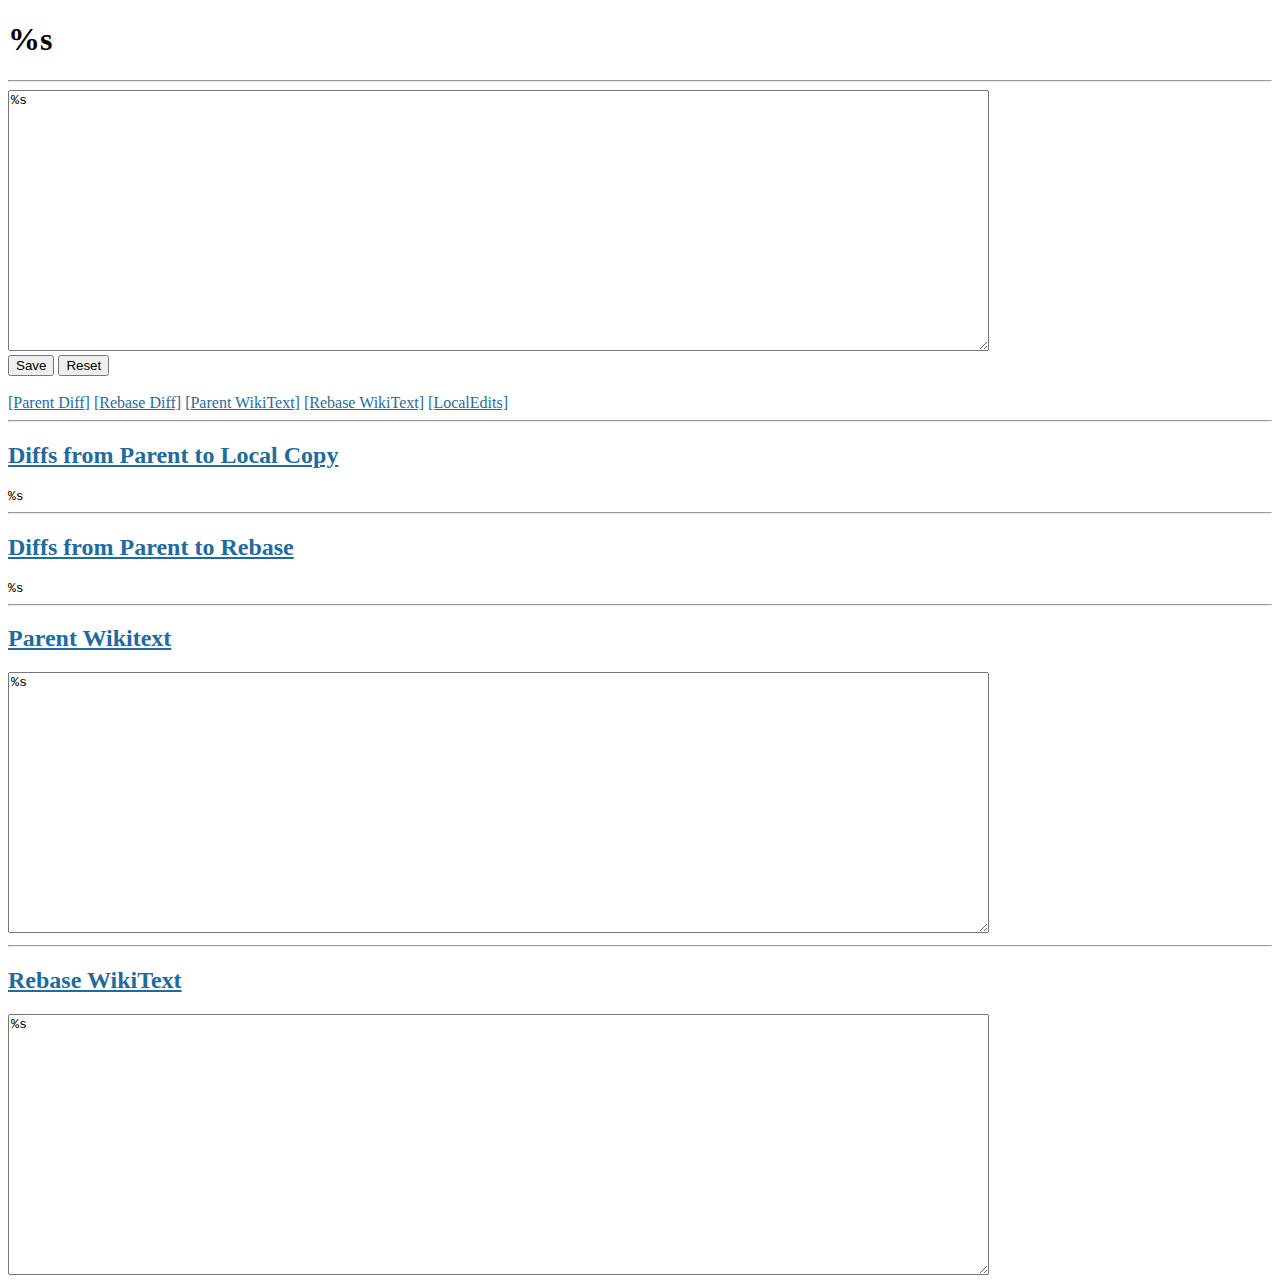
<file: templates/edit_form.html>
<?xml version="1.0" encoding="UTF-8"?>
<!DOCTYPE html PUBLIC "-//W3C//DTD XHTML 1.0 Strict//EN" "http://www.w3.org/TR/xhtml1/DTD/xhtml1-strict.dtd">
<html xmlns="http://www.w3.org/1999/xhtml">
<head>
<title>%s</title>
<style type="text/css">
div.indent{margin-left:20px;}
div.center{text-align:center;}
blockquote{margin-left:20px;background-color:#e0e0e0;}
span.underline{text-decoration:underline;}
body { background-color: #FFFFFF; color: #000000;}
a { color: #1f6b9e }
.diffins {background:#e6ffe6;}
.diffdel {background:#ffe6e6;}
.diffequal {}
.difftext {font-family: monospace;}
</style>
</head>
<body>
<h1>%s</h1>
<hr/>
<a name="localedits">
<form method="post"
      action="%s"
      enctype="multipart/form-data"
      accept-charset="UTF-8">
  <input type=hidden name="savepage" value="%s"/>
  <textarea wrap="virtual" name="savetext" rows="17" cols="120">%s</textarea>
  <br/>
  <input type=submit value="Save"/>
  <input type=hidden name=formPassword value="%s"/>
  <input type=reset value="Reset"/>
  <br/>
</form>
<br/>
<a name="toplinks"/>
<a href="#ptldiff">[Parent Diff]</a>
<a href="#ptrdiff">[Rebase Diff]</a>
<a href="#pwt">[Parent WikiText]</a>
<a href="#rwt">[Rebase WikiText]</a>
<a href="#localedits">[LocalEdits]</a>
<hr/>
<h2><a name="ptldiff" href="#toplinks">Diffs from Parent to Local Copy</a></h2>
<div class="difftext">
%s
</div>
<hr/>
<h2><a name="ptrdiff" href="#toplinks">Diffs from Parent to Rebase</a></h2>
<div class="difftext">
%s
</div>
<hr/>
<h2><a name="pwt" href="#toplinks"> Parent Wikitext</a></h2>
<textarea wrap="virtual" name="pwt" rows="17" cols="120" readonly>%s</textarea>
<hr/>
<h2><a name ="rwt" href="#toplinks">Rebase WikiText</a></h2>
<textarea wrap="virtual" name="rwt" rows="17" cols="120" readonly>%s</textarea>
</body>
</html>
</file>
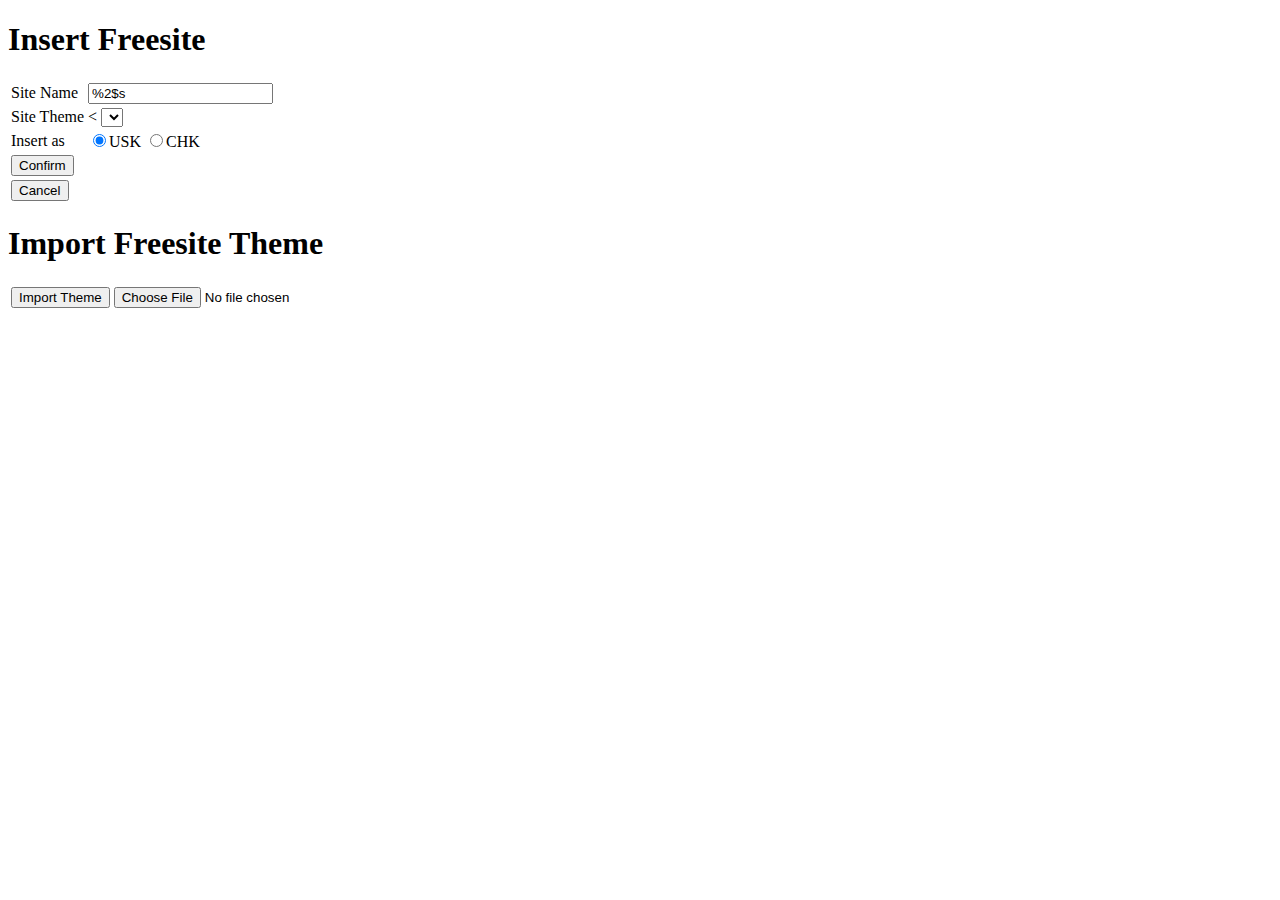
<file: templates/freesite_form.html>
<!-- IMPORTANT: There are hard coded exceptions for the Freenet content filter to make -->
<!--            file uploading work. See WikiContentFilter.EXCEPTIONS. -->
<?xml version="1.0" encoding="UTF-8"?>
<!DOCTYPE html PUBLIC "-//W3C//DTD XHTML 1.0 Strict//EN" "http://www.w3.org/TR/xhtml1/DTD/xhtml1-strict.dtd">
<html xmlns="http://www.w3.org/1999/xhtml">
<head>
<title>Insert Freesite</title>
<style type="text/css">
div.indent{margin-left:20px;}
div.center{text-align:center;}
blockquote{margin-left:20px;background-color:#e0e0e0;}
span.underline{text-decoration:underline;}
body { background-color: #FFFFFF; color: #000000;}
a { color: #1f6b9e;}
</style>
</head>
<body>
  <h1>Insert Freesite</h1>
  <table>
  <form method="post"
        action="%1$s"
        enctype="multipart/form-data"
        accept-charset="UTF-8">
      <tr>
        <td>Site Name</td>
        <td><input type="text" name="sitename" value="%2$s"/></td>
      </tr>
      <tr>
        <td>Site Theme</td>
        <td><
        <select name="theme">
          %4$s
        </select>
      </tr>
      <tr>
        <td>Insert as</td>
        <td>
          <input type="radio" name="keytype" value="usk" checked/>USK
          <input type="radio" name="keytype" value="chk" />CHK
        </td>
      </tr>
      <tr>
        <td><input type="submit" name="action" value="Confirm"/></td>
      </tr>
      <input type=hidden name=formPassword value="%3$s"/>
  </form>
  <tr>
    <td>
      <form method="post"
        action="%1$s"
        enctype="multipart/form-data"
        accept-charset="UTF-8">
        <input type="submit" value="Cancel">
        <input type=hidden name="action" value="finished">
        <input type=hidden name=formPassword value="%3$s"/>
      </form>
    </td>
  </tr>
  </table>
  <h1>Import Freesite Theme</h1>
  <table>
    <tr>
    <td>
      <form method="post"
        action="%1$s"
        enctype="multipart/form-data"
        accept-charset="UTF-8">
        <input name="import" type="submit" value="Import Theme"/>
        <input type="hidden" name="action" value="sentfile">
        <input type="file" name="upload" size="64">
        <input type="hidden" name="formPassword" value="%3$s"/>
      </form>
    </td>
  </tr>
  </table>
</body>
</html>
</file>
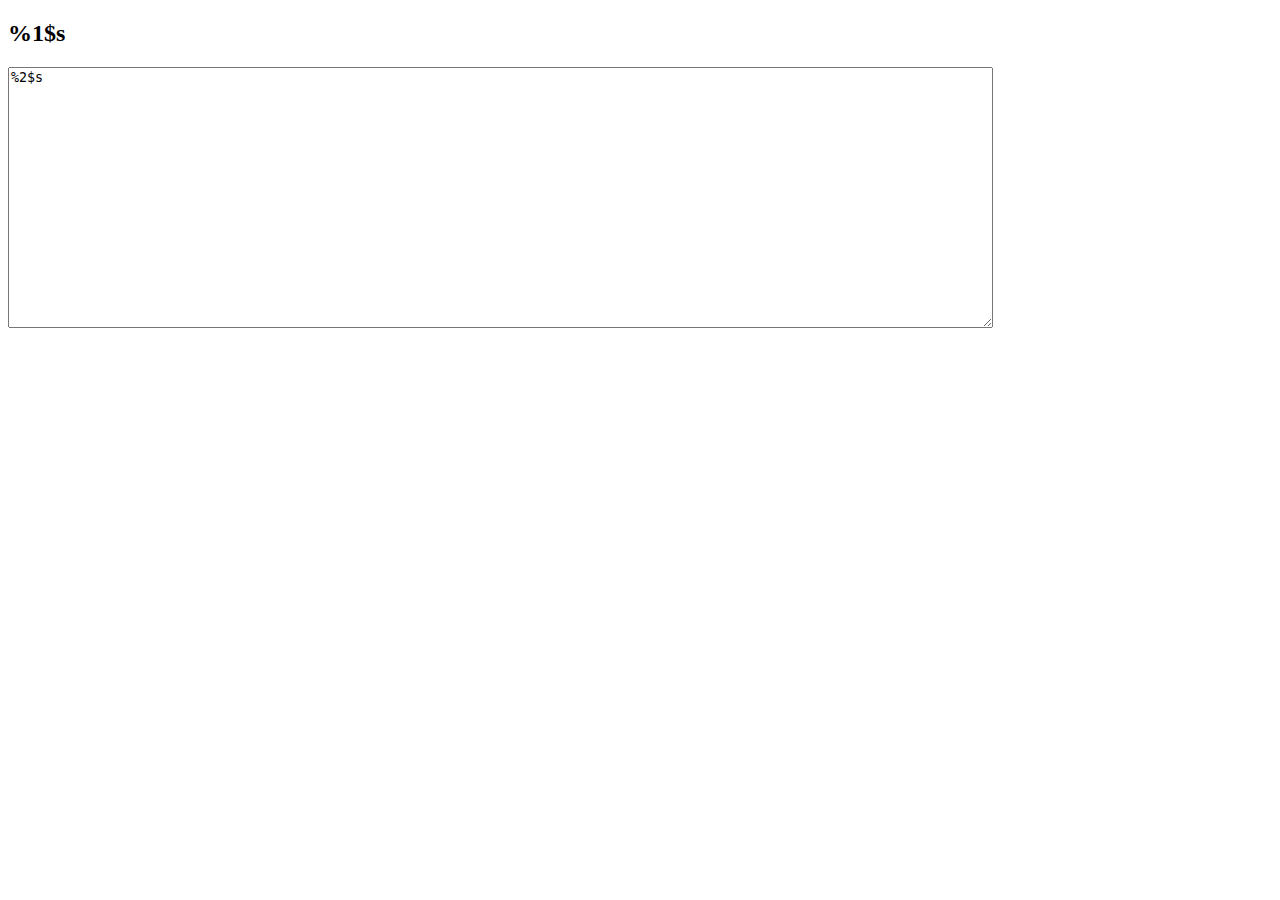
<file: templates/view_source.html>
<?xml version="1.0" encoding="UTF-8"?>
<!DOCTYPE html PUBLIC "-//W3C//DTD XHTML 1.0 Strict//EN" "http://www.w3.org/TR/xhtml1/DTD/xhtml1-strict.dtd">
<html xmlns="http://www.w3.org/1999/xhtml">
<head>
<title>%1$s -- Wikitext Source</title>
<style type="text/css">
div.indent{margin-left:20px;}
div.center{text-align:center;}
blockquote{margin-left:20px;background-color:#e0e0e0;}
span.underline{text-decoration:underline;}
body { background-color: #FFFFFF; color: #000000;}
a { color: #1f6b9e }
.diffins {background:#e6ffe6;}
.diffdel {background:#ffe6e6;}
.diffequal {}
.difftext {font-family: monospace;}
</style>
</head>
<body>
<h2>%1$s</h2>
<p/>
<textarea wrap="virtual" name="rwt" rows="17" cols="120" readonly>%2$s</textarea>
</body>
</html>
</file>
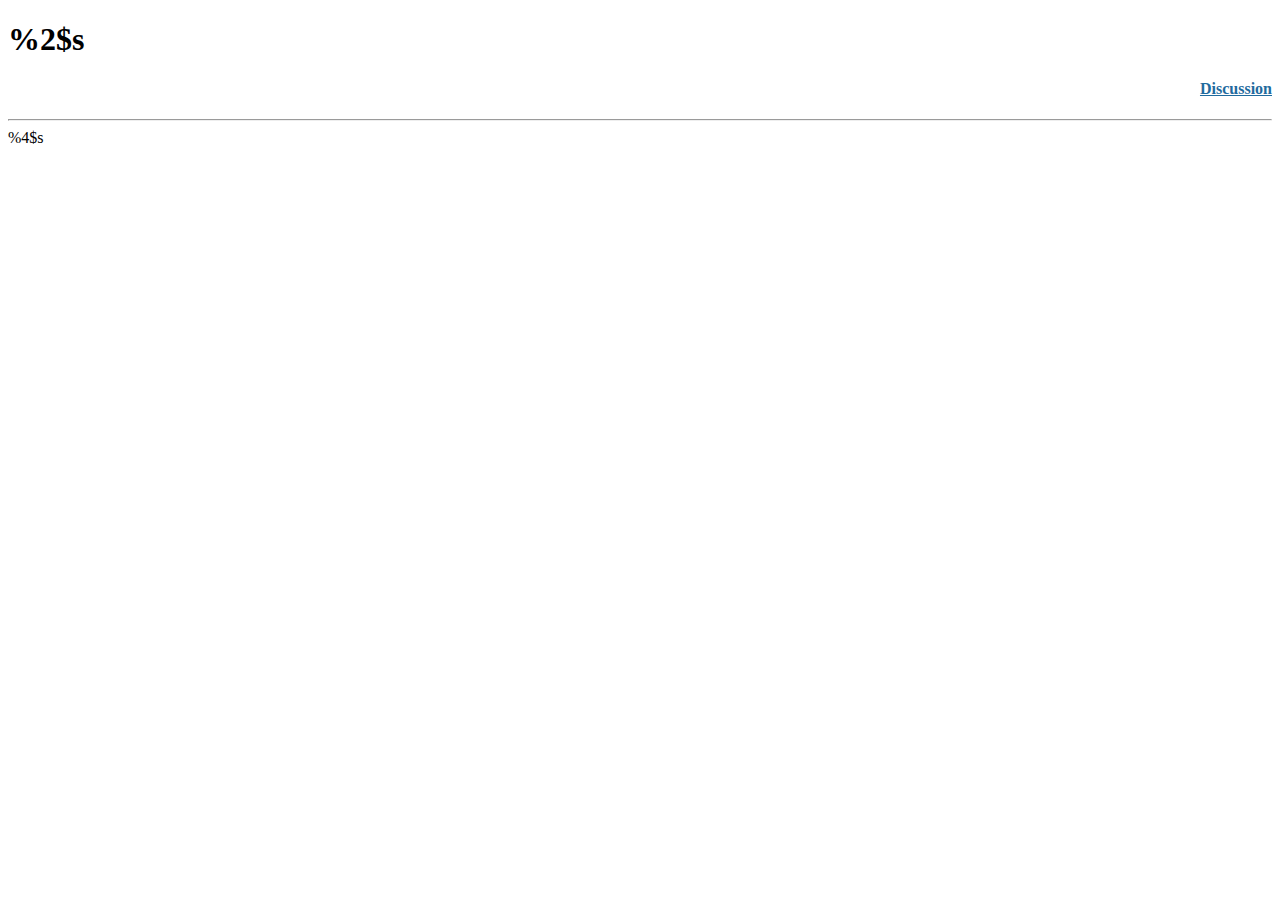
<file: templates/wiki_dump_template.html>
<!DOCTYPE html PUBLIC "-//W3C//DTD XHTML 1.0 Strict//EN" "http://www.w3.org/TR/xhtml1/DTD/xhtml1-strict.dtd">
<html xmlns="http://www.w3.org/1999/xhtml">
<head>
<meta http-equiv="Content-Type" content="text/html; charset=utf-8">
<title>%1$s</title>
<style type="text/css">
div.indent{margin-left:20px;}
div.center{text-align:center;}
blockquote{margin-left:20px;background-color:#e0e0e0;}
span.underline{text-decoration:underline;}
body { background-color: #FFFFFF; color: #000000;}
a { color: #1f6b9e; }
.pagetitle {text-align:left;}
.talktitle {text-align:right;}
.notalktitle {color:#c0c0c0;text-align:right;}
.archiveuri {font-family: monospace; font-size: 70%% }
.archivever {font-family: monospace;}
</style>
<!-- LOOK above. TRICKY: There is double percent to get a literal percent because this is a format string.-->
</head>
<body>
<h1>%2$s</h1>
<h4 style="text-align:right;"><a href="%3$s" class="%5$s">Discussion</a></h4>
<hr>
%4$s
</body>
</html>
</file>
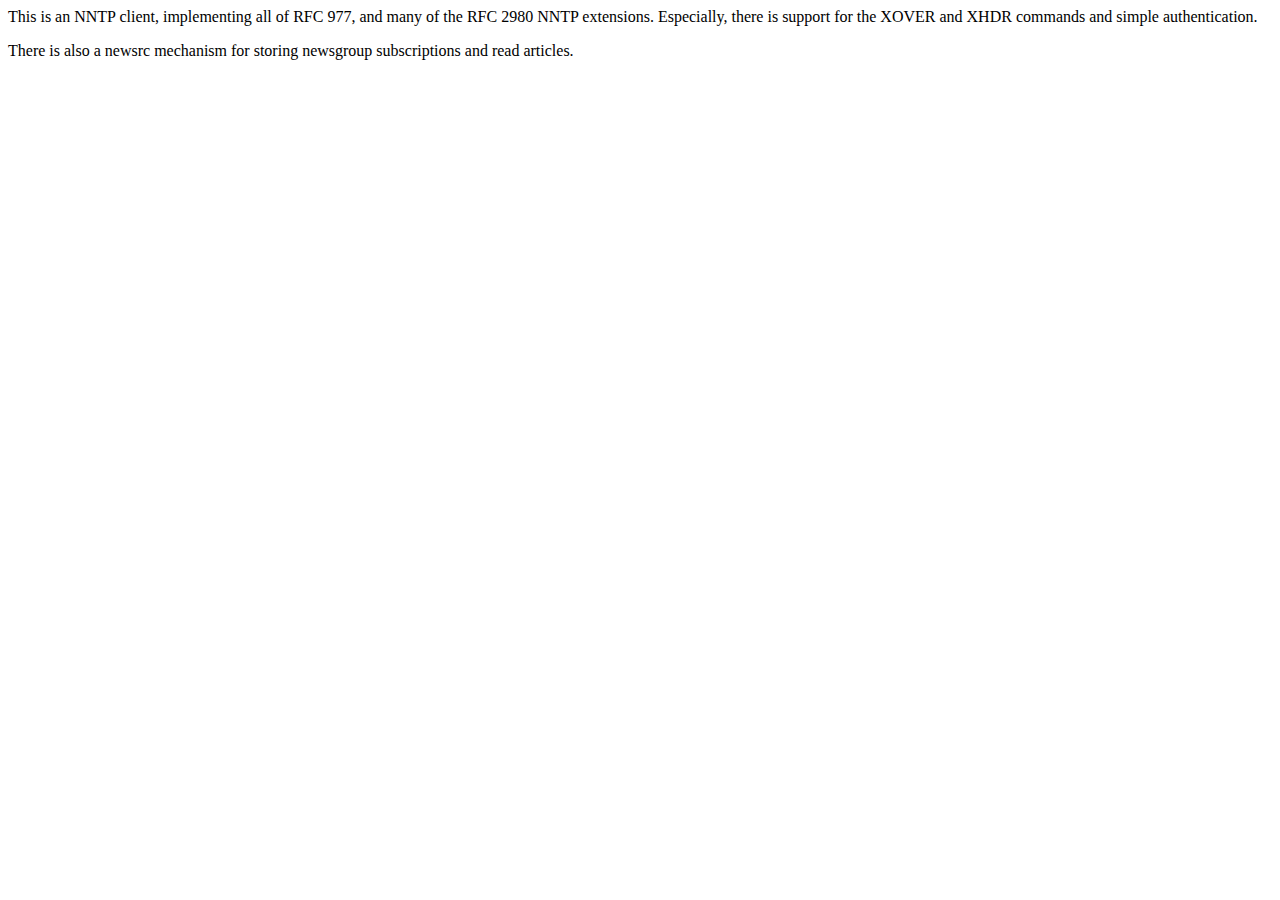
<file: alien/src/gnu/inet/nntp/package.html>
<body>

<p>
This is an NNTP client, implementing all of RFC 977, and many of the RFC 2980
NNTP extensions. Especially, there is support for the XOVER and XHDR commands
and simple authentication.
</p>

<p>
There is also a newsrc mechanism for storing newsgroup subscriptions and
read articles.
</p>

</body>
</file>
